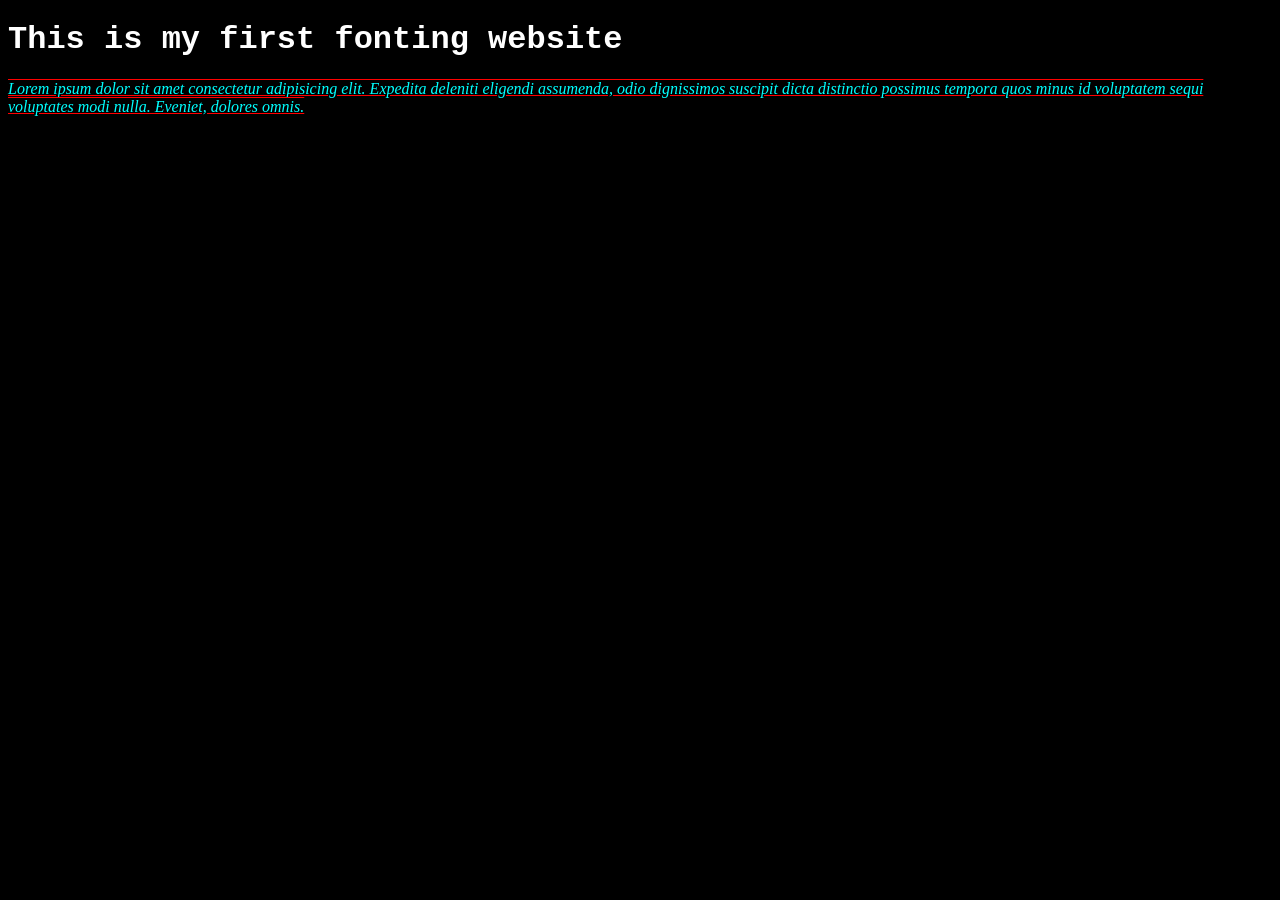
<file: index.html>
<!DOCTYPE html>
<html lang="en">
<head>
    <meta charset="UTF-8">
    <meta name="viewport" content="width=device-width, initial-scale=1.0">
    <title>Document</title>
    <link rel="stylesheet" href="font.css">
</head>
<body>
    <h1>This is my first fonting website </h1>
    <p>Lorem ipsum dolor sit amet consectetur adipisicing elit. Expedita deleniti eligendi assumenda, odio dignissimos suscipit dicta distinctio possimus tempora quos minus id voluptatem sequi voluptates modi nulla. Eveniet, dolores omnis.</p>
</body>
</file>
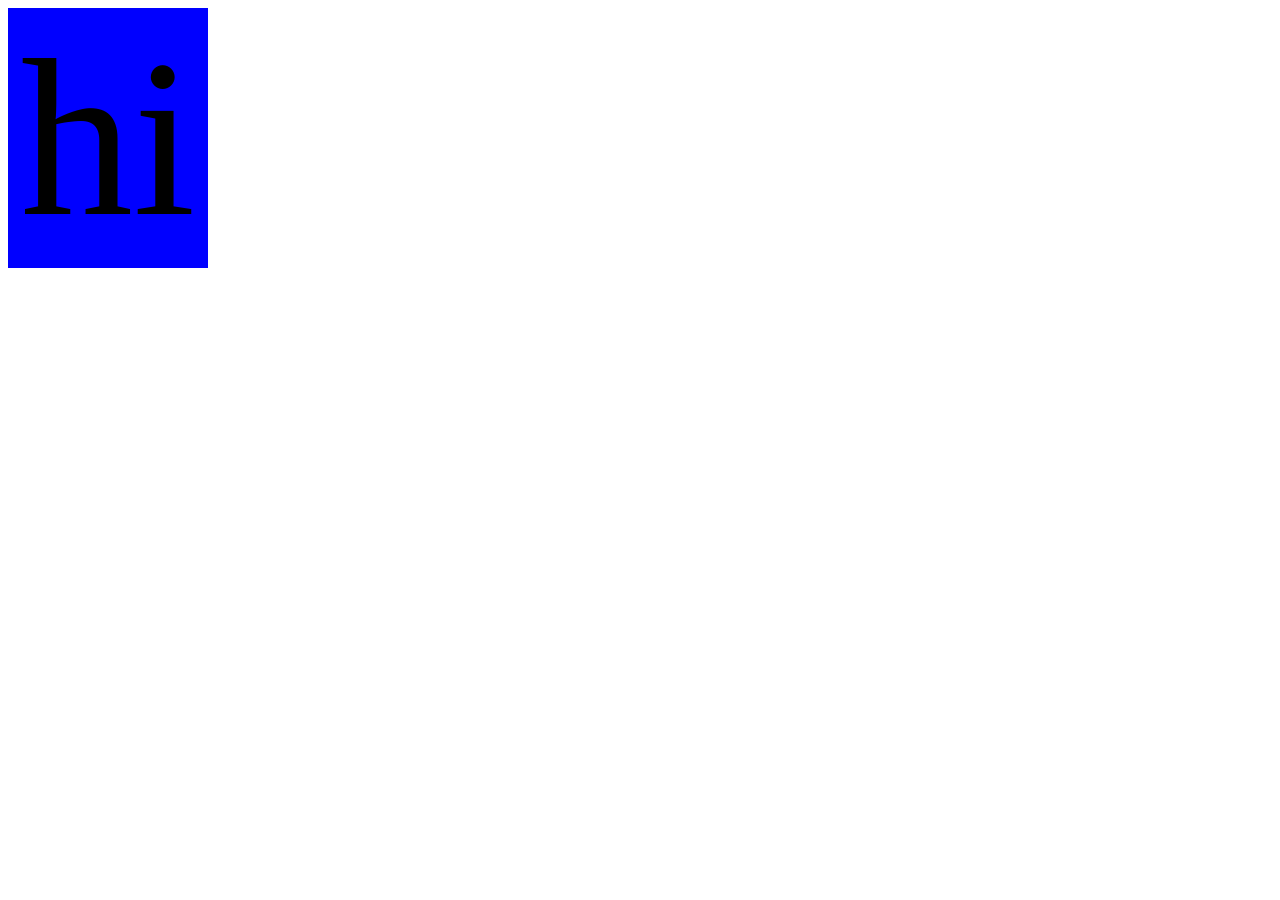
<file: animation.html>
<!DOCTYPE html>
<html lang="en">
<head>
    <meta charset="UTF-8">
    <meta name="viewport" content="width=device-width, initial-scale=1.0">
    <title>Document</title>
    <link rel="stylesheet" href="animation.css">
</head>
<body>
    <div id="box1">hi</div>
    <h1>
        
    </h1>
    
</body>
</html>
</file>
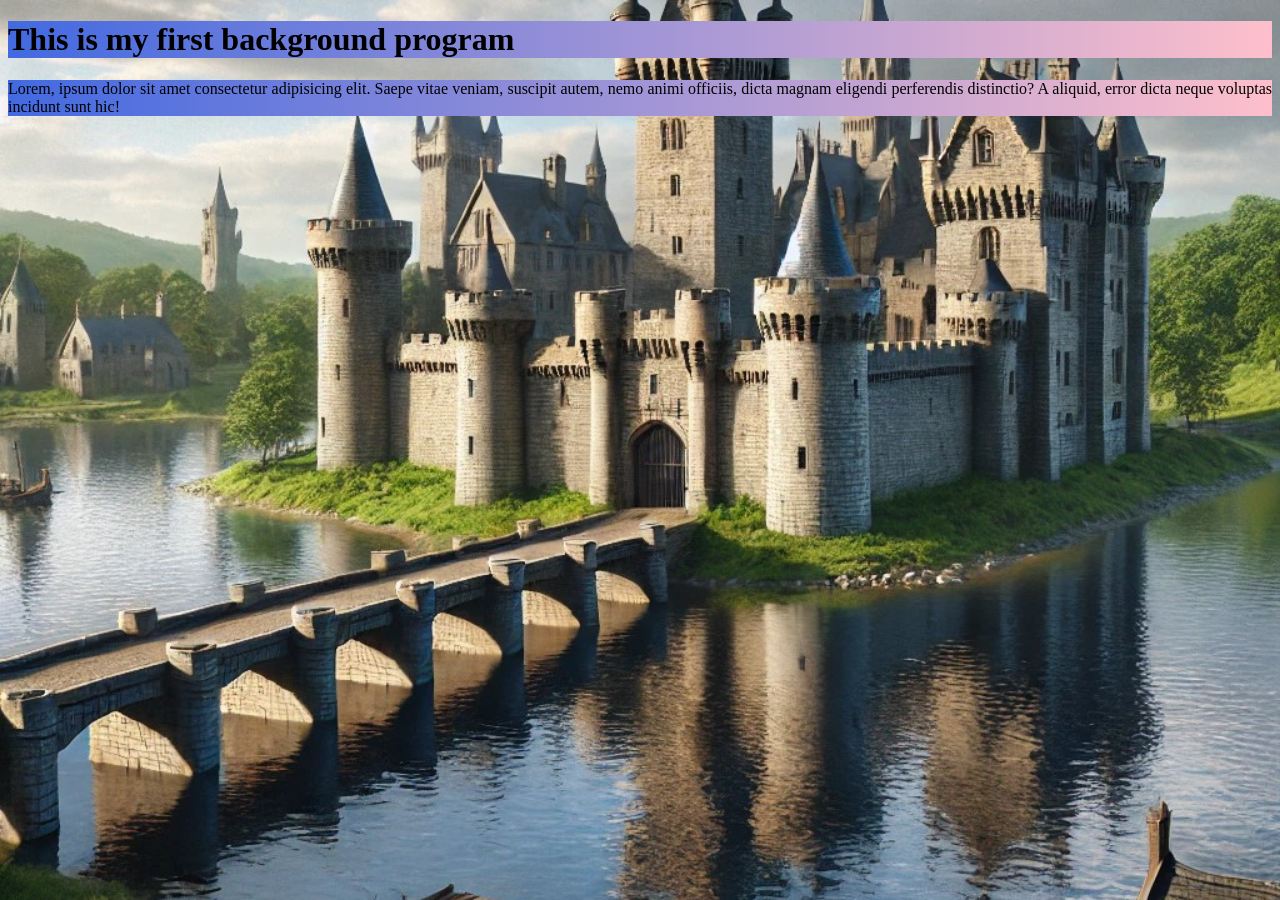
<file: backround.html>
<!DOCTYPE html>
<html lang="en">
<head>
    <meta charset="UTF-8">
    <meta name="viewport" content="width=device-width, initial-scale=1.0">
    <title>Document</title>
    <link rel="stylesheet" href="background.css">
</head>
<body>
    <h1>This is my first background program</h1>
    <p>Lorem, ipsum dolor sit amet consectetur adipisicing elit. Saepe vitae veniam, suscipit autem, nemo animi officiis, dicta magnam eligendi perferendis distinctio? A aliquid, error dicta neque voluptas incidunt sunt hic!</p>
    
</body>
</html>
</file>
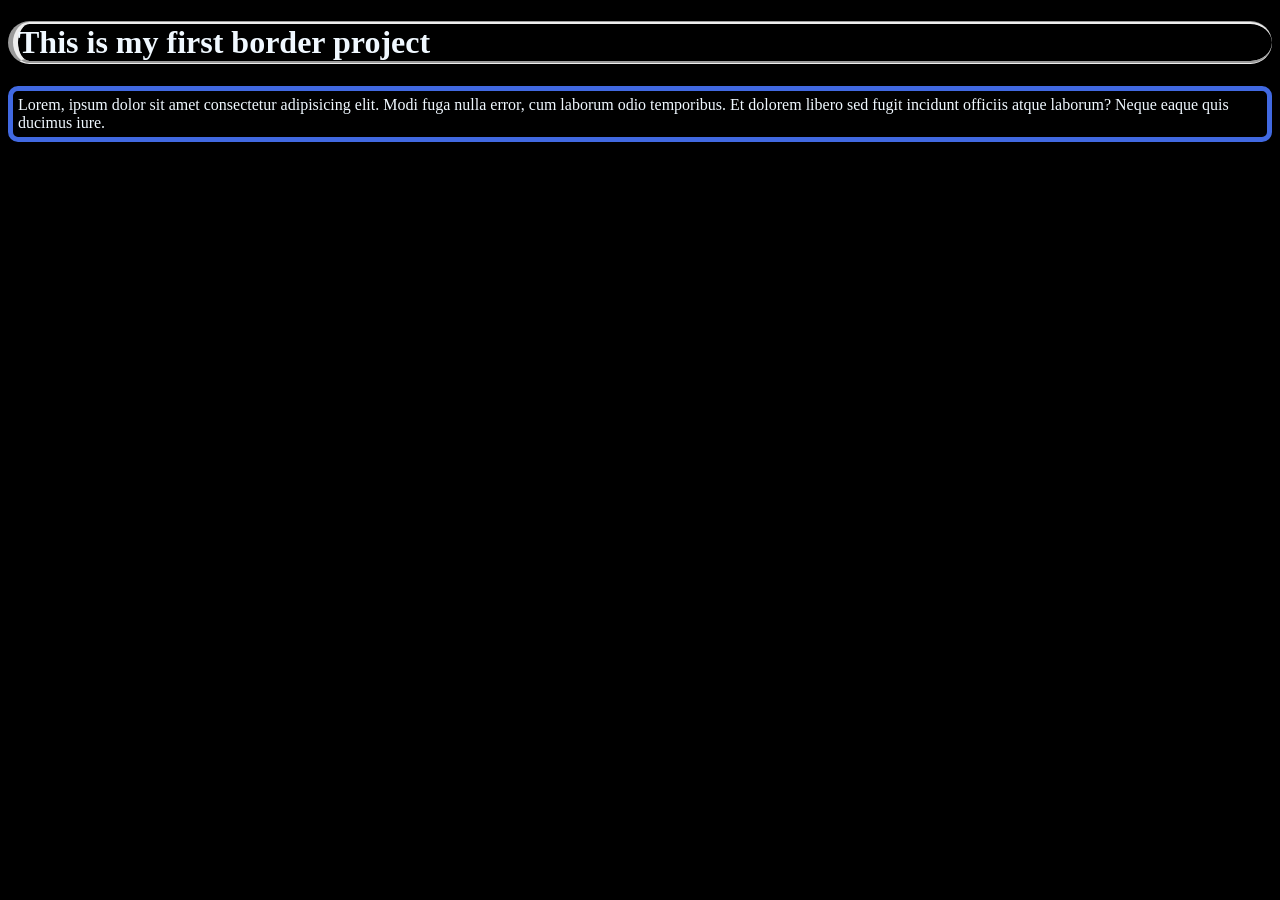
<file: border.html>
<!DOCTYPE html>
<html lang="en">
<head>
    <meta charset="UTF-8">
    <meta name="viewport" content="width=device-width, initial-scale=1.0">
    <title>Document</title>
    <link rel="stylesheet" href="border.css">  
</head>
<body>
    <h1>This is my first border project</h1>
    <p>Lorem, ipsum dolor sit amet consectetur adipisicing elit. Modi fuga nulla error, cum laborum odio temporibus. Et dolorem libero sed fugit incidunt officiis atque laborum? Neque eaque quis ducimus iure.</p>
    
</body>
</html>
</file>
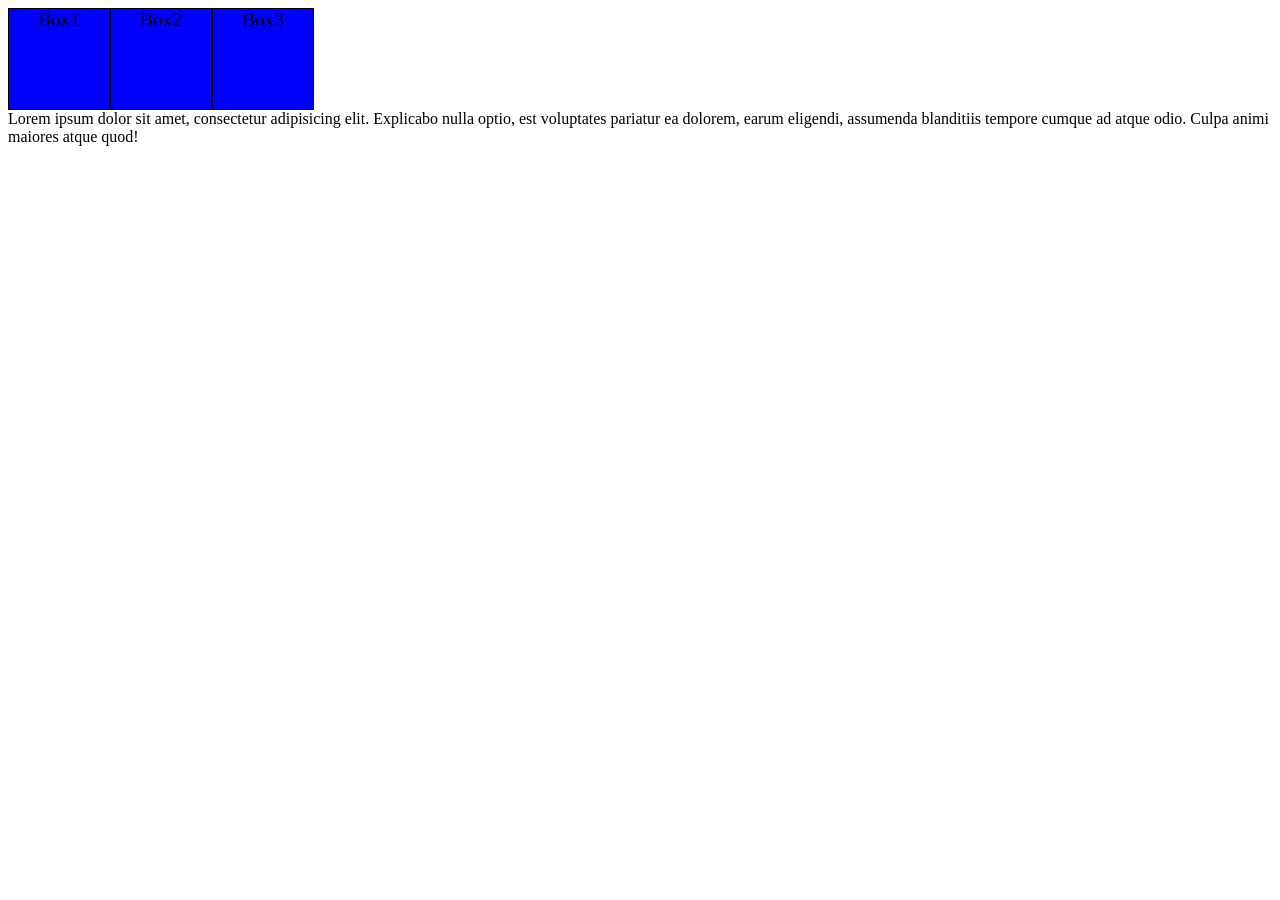
<file: float.html>
<!DOCTYPE html>
<html lang="en">
<head>
    <meta charset="UTF-8">
    <meta name="viewport" content="width=device-width, initial-scale=1.0">
    <title>Document</title>
    <link rel="stylesheet" href="float.css">
</head>
<body>
    <!--<img src="file-4bnoxsGtiy-->
    <div class="box">Box1</div>
    <div class="box">Box2</div>
    <div class="box">Box3</div>
    <p>Lorem ipsum dolor sit amet, consectetur adipisicing elit. Explicabo nulla optio, est voluptates pariatur ea dolorem, earum eligendi, assumenda blanditiis tempore cumque ad atque odio. Culpa animi maiores atque quod!</p>

    
</body>
</html>
</file>
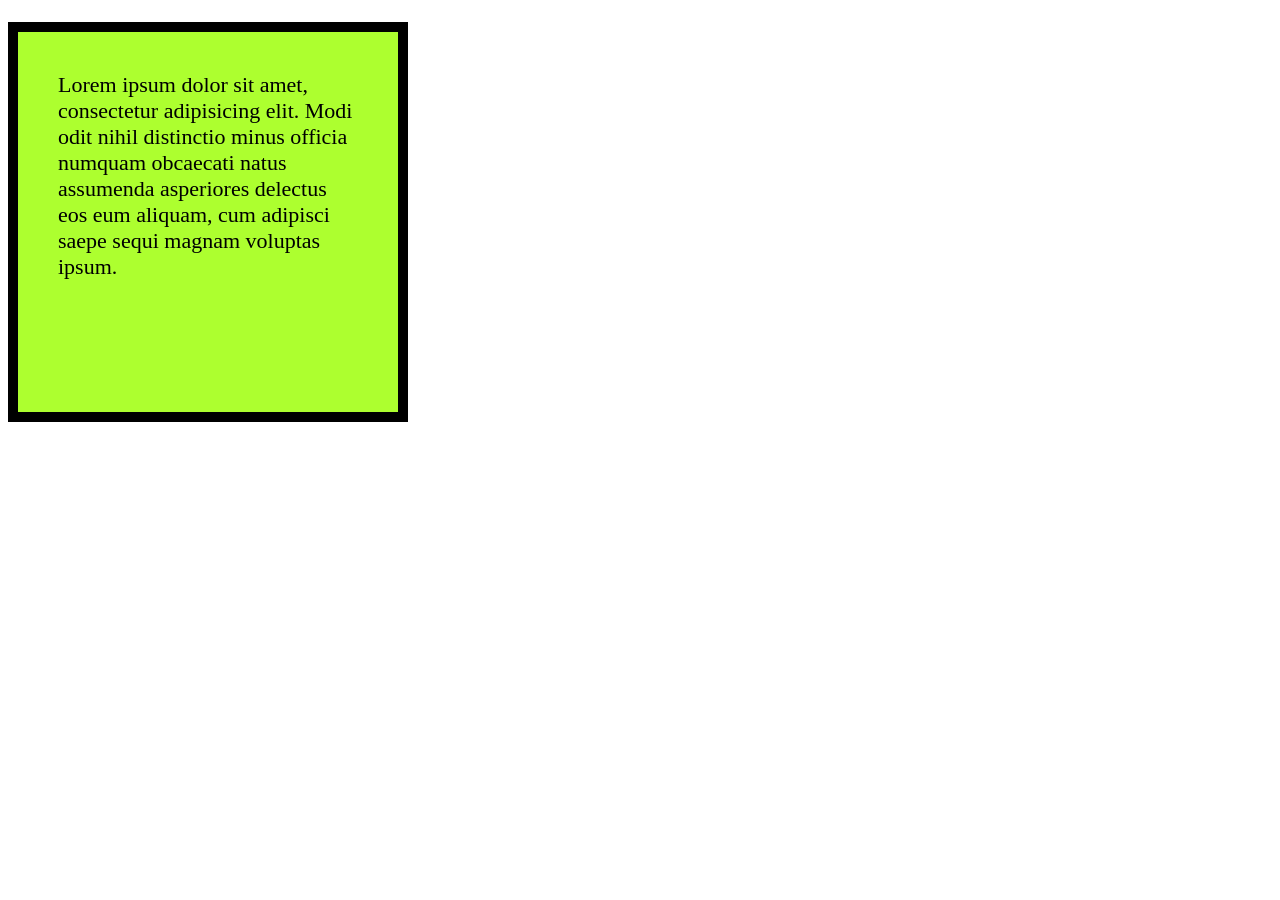
<file: Margin.html>
<!DOCTYPE html>
<html lang="en">
<head>
    <meta charset="UTF-8">
    <meta name="viewport" content="width=device-width, initial-scale=1.0">
    <title>Document</title>
    <link rel="stylesheet" href="Margin.css">
</head>
<body>
    <div>
    <p>Lorem ipsum dolor sit amet, consectetur adipisicing elit. Modi odit nihil distinctio minus officia numquam obcaecati natus assumenda asperiores delectus eos eum aliquam, cum adipisci saepe sequi magnam voluptas ipsum.</p>
    </div>
    
</body>
</html>
</file>
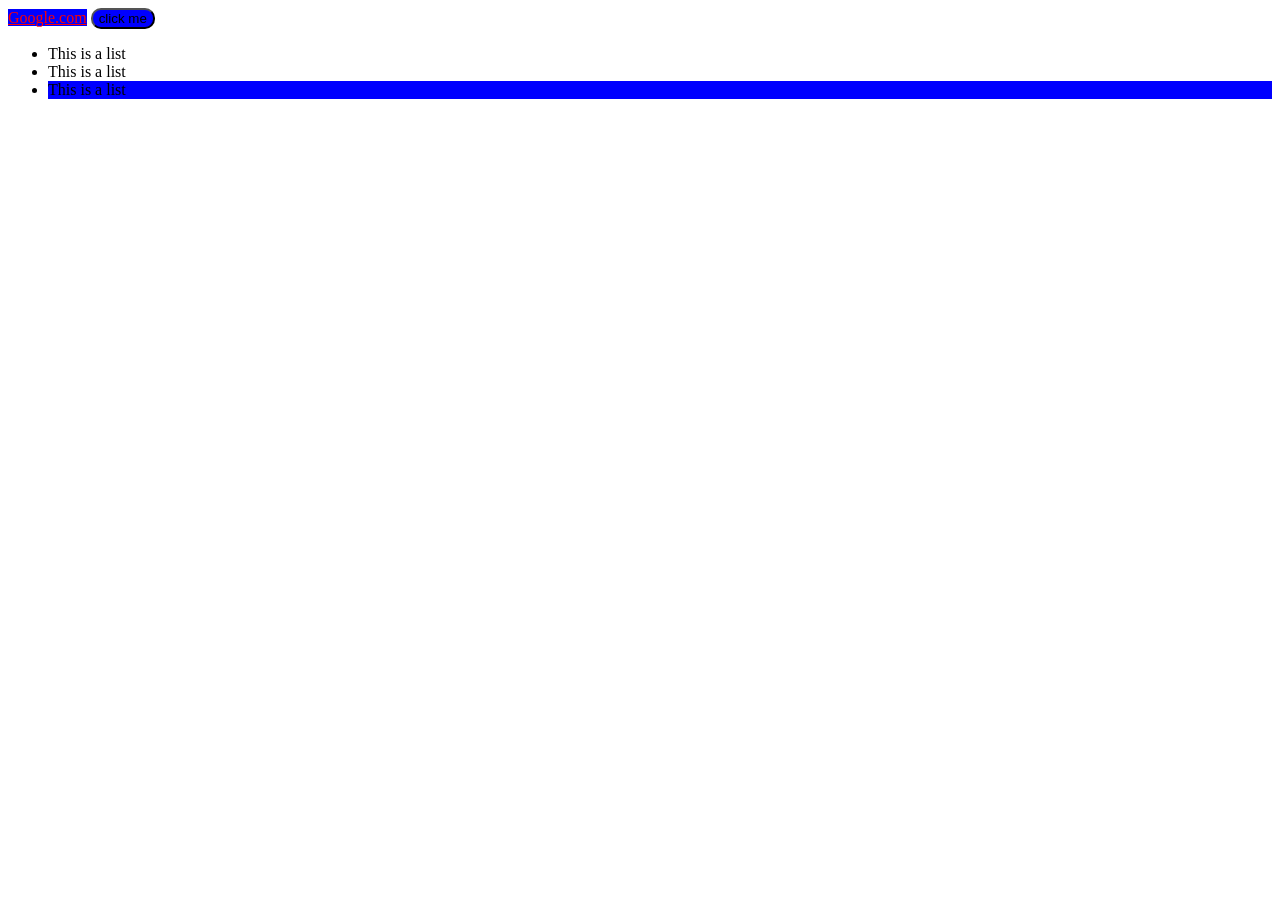
<file: pseudo.html>
<!DOCTYPE html>
<html lang="en">
<head>
    <meta charset="UTF-8">
    <meta name="viewport" content="width=device-width, initial-scale=1.0">
    <title>Document</title>
    <link rel="stylesheet" href="pseudo.css">
</head>
<body>
    <a href="https://www.google.com">Google.com</a>
    <button style="border-radius: 10px;">click me</button>
    <ul>
        <li>This is a list</li>
        <li>This is a list</li>
        <li>This is a list</li>


    </ul>
        

    
</body>
</html>
</file>
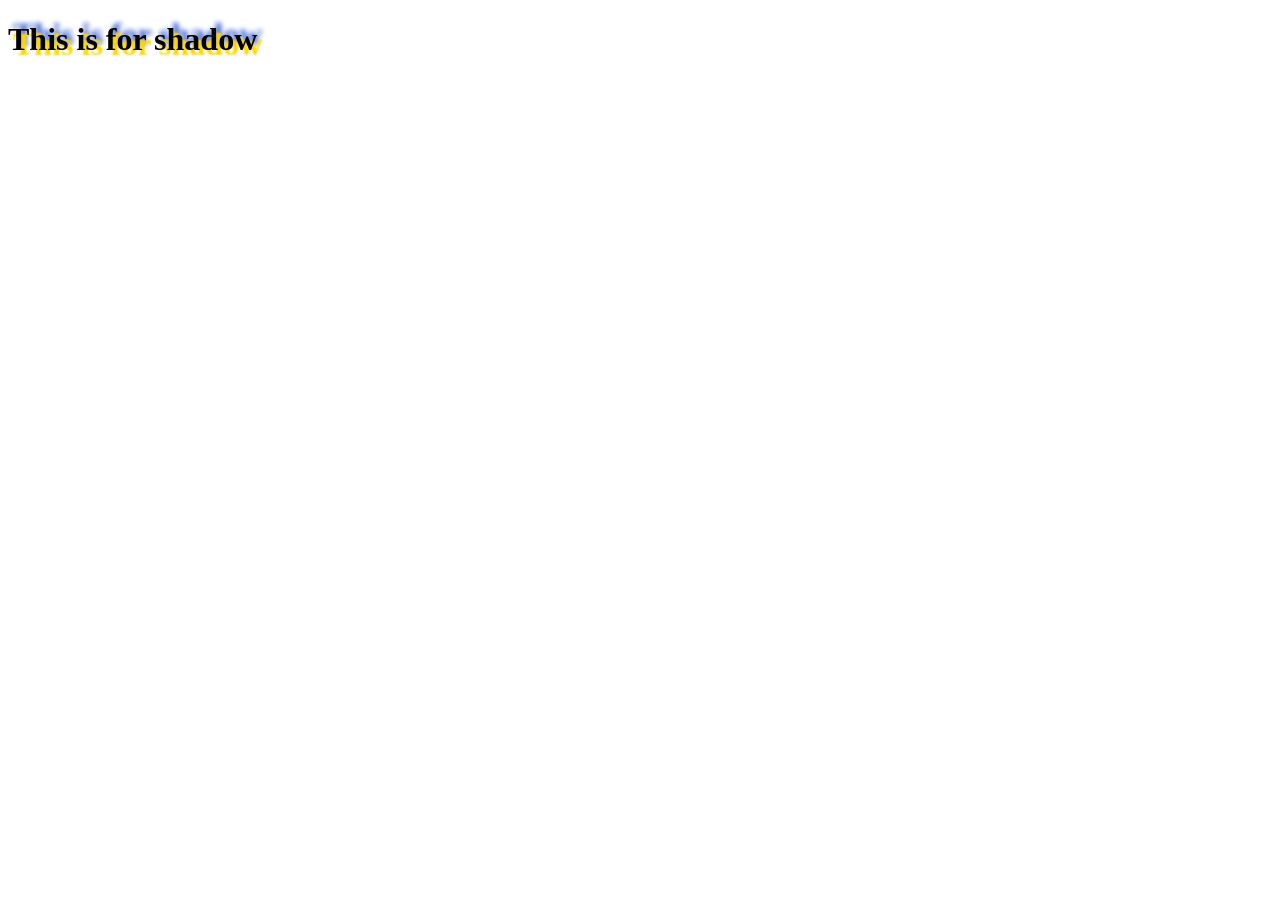
<file: shadow.html>
<!DOCTYPE html>
<html lang="en">
<head>
    <meta charset="UTF-8">
    <meta name="viewport" content="width=device-width, initial-scale=1.0">
    <title>Document</title>
    <link rel="stylesheet" href="shadow.css">
</head>
<body>
    <h1>This is for shadow</h1>
    
</body>
</html>
</file>
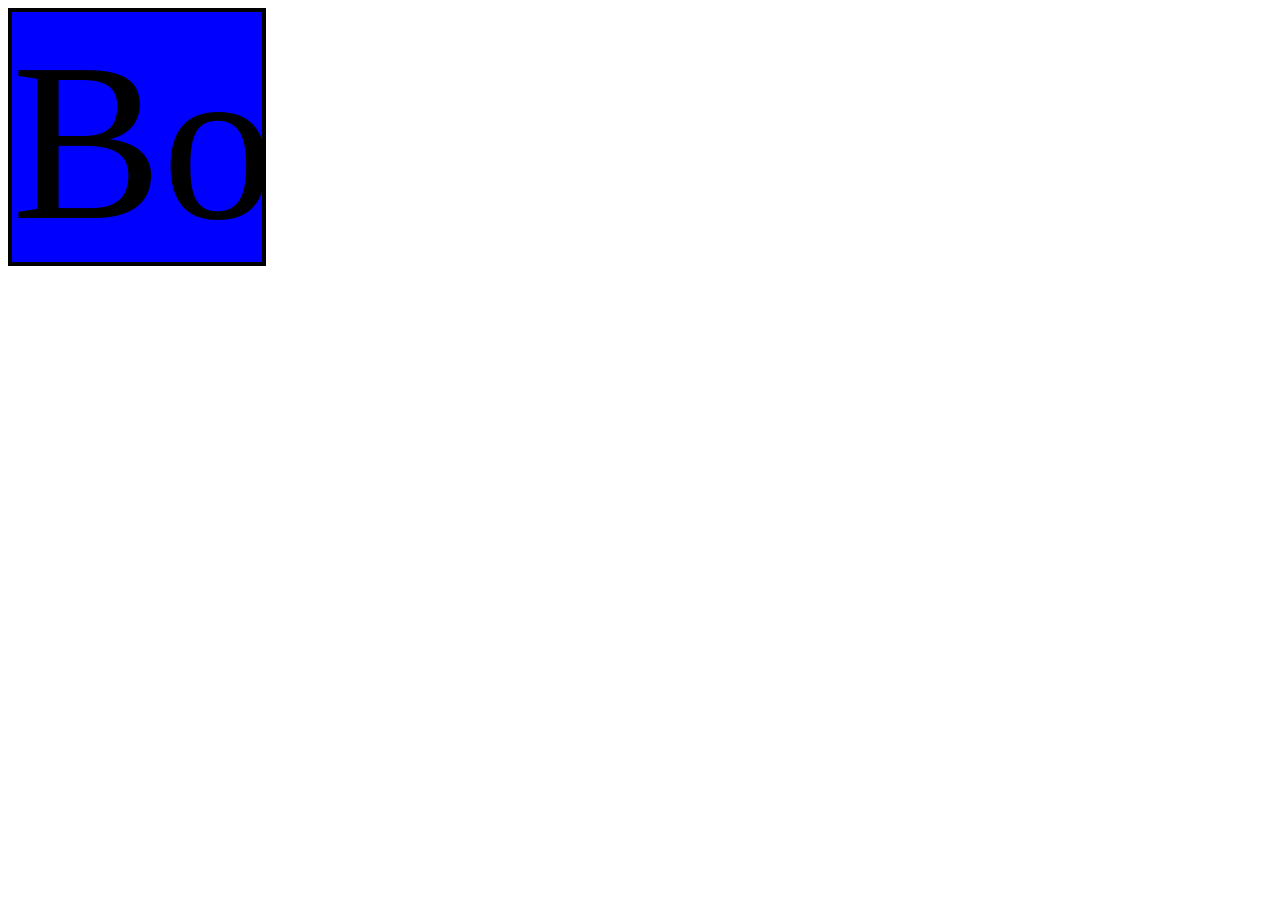
<file: transform.html>
<!DOCTYPE html>
<html lang="en">
<head>
    <meta charset="UTF-8">
    <meta name="viewport" content="width=device-width, initial-scale=1.0">
    <title>Document</title>
    <link rel="stylesheet" href="transform.css">

</head>
<body>
    
    <div id="box">Bo</div>
    
</body>
</html>
</file>
<file: font.css>
body{
    background-color: black;
}

h1{
    color: white;
    font-family: 'Courier New', Courier, monospace;
    
}
p{
    font-style: oblique;
    font-weight: 100;
    text-decoration:overline underline red;
    font-size: medium;
    color: aqua;
}
</file>
<file: animation.css>
#box1{
    width: 200px;
    height: 200;
    background-color: blue;
    font-size: 225px;
    text-align: center;
    animation: mycolorchange  3s 0s infinite linear running;
}
#box1:active {
    
}
#box1:hover{

}

@keyframes myAnimation{
    from{margin-left: 0px;}
    to{margin-left: 100px;}
}
@keyframes myRotate{

    /*100%{transform: rotateX(360deg)};*/
    /*100%{transform: rotateY(360deg)};*/
    100%{transform: rotateZ(360deg)};



   
}
@keyframes myopacity{
    50%{opacity: 0;}
}
@keyframes myscale{
    50%{transform: scale(0.5,0.5);}
}
@keyframes mycolorchange{
    0%{background-color: blue;}
    25%{background-color: red;}
    50%{background-color: yellow;}
    75%{background-color: purple;}
    100%{background-color: green;}
}
</file>
<file: background.css>
body{
    background-image: url(file-4bnoxsGtiyKbLEDiZCcJmt.jpg);
    background-position: center;
    background-repeat: no-repeat;
    background-attachment: fixed;
    background-size: cover;
    
}
h1{
      background: linear-gradient( to right,royalblue, pink);
     
    background-position: center;
    background-repeat: no-repeat;
    background-attachment: fixed;

}
p{
    background: linear-gradient( to right,royalblue, pink);
     
    background-position: center;
    background-repeat: no-repeat;
    background-attachment: fixed;
    text-align: justify;
}
</file>
<file: border.css>
body{
    background-color: black;
}
h1{
    color: aliceblue;
    border-top-style: groove;
    border-bottom-style: groove;    
    border-left-style: groove;
    border-left-width: 10px;
    border-radius: 30px;



}
p{
    color: aliceblue;
    border-style: solid;
    border-width: 5px;
    border-radius: 10px;
    padding: 5px;
    border-color: royalblue;
    

}
</file>
<file: float.css>
.box{
    text-align: center;
    background-color: blue;
    font-size: larger;
    width: 100px;
    height: 100px;
    border: 1px solid;
    float: left;
    
}
p{
    clear: both;
    

}
</file>
<file: Margin.css>
p{
    border: 10px solid;
    width:300px;
    height:300px;
    font-size:22px;
    background:greenyellow;

   
    margin-right:auto;

    padding: 40px;
}
</file>
<file: pseudo.css>
a:link{
    color: rgb(255, 0, 0);
    background-color: blue;

}
a:visited{
    color: aqua;

}
a:hover{
    color: #000;
}
a:active{
    color: blanchedalmond;
}
button{
    background-color: blue;
    
}
button:hover{
    color: white;

}
button:active{
    color: blueviolet;
}
button:visited{
    color: grey;
}
li:nth-child(3n){
    background-color: blue;
}
</file>
<file: shadow.css>
h1{
    text-shadow: 5px 5px 2px gold, 5px -5px 5px rgb(50, 91, 205);

    
}
h1:hover{
 box-shadow: 5px -5px 5px red; width: 300px; height: 100px;
  
}
</file>
<file: transform.css>
#box{
    border: 4px solid;
    width: 250px;
    height: 250px;
    font-size: 225px;
    text-align: left;
    background-color: blue;


    transform: translateX(5opx);
}
</file>
